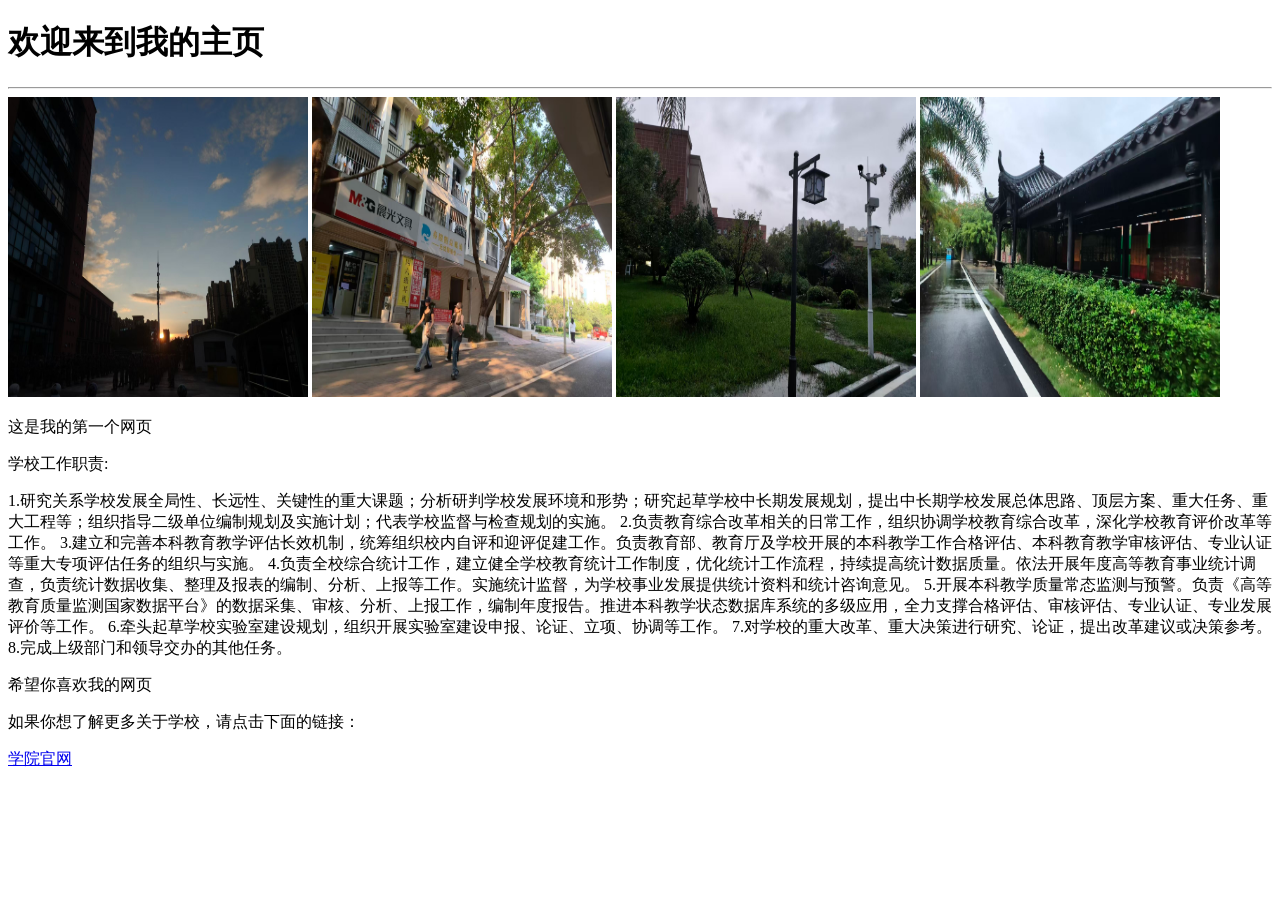
<file: pages/info.html>
<!DOCTYPE html>
<html lang="en">
<head>
    <meta charset="UTF-8">
    <meta name="viewport" content="width=device-width, initial-scale=1.0">
    <title>个人网页</title>
</head>
<body>
    <h1>欢迎来到我的主页</h1>
   <!-- hr在文字中加横线 -->
    <hr>
    <!-- alt加z缩减 -->
     <img src="imges/1.jpg" alt="落日" width="300" height="300">
     <img src="imges/2.jpg" alt="校园风景" width="300" height="300">
     <img src="imges/3.jpg" alt="教学楼" width="300" height="300">
     <img src="imges/4.jpg" alt="雨后凉亭" width="300" height="300">
     <!-- img是图片格式 src属性 ""中是文件路径 alt负责在图片无法显示时显示替代文本 width和height属性控制图片大小 -->
     <p>这是我的第一个网页</p>
     <p>学校工作职责:</p>
        <p>1.研究关系学校发展全局性、长远性、关键性的重大课题；分析研判学校发展环境和形势；研究起草学校中长期发展规划，提出中长期学校发展总体思路、顶层方案、重大任务、重大工程等；组织指导二级单位编制规划及实施计划；代表学校监督与检查规划的实施。
        2.负责教育综合改革相关的日常工作，组织协调学校教育综合改革，深化学校教育评价改革等工作。
        3.建立和完善本科教育教学评估长效机制，统筹组织校内自评和迎评促建工作。负责教育部、教育厅及学校开展的本科教学工作合格评估、本科教育教学审核评估、专业认证等重大专项评估任务的组织与实施。
        4.负责全校综合统计工作，建立健全学校教育统计工作制度，优化统计工作流程，持续提高统计数据质量。依法开展年度高等教育事业统计调查，负责统计数据收集、整理及报表的编制、分析、上报等工作。实施统计监督，为学校事业发展提供统计资料和统计咨询意见。
        5.开展本科教学质量常态监测与预警。负责《高等教育质量监测国家数据平台》的数据采集、审核、分析、上报工作，编制年度报告。推进本科教学状态数据库系统的多级应用，全力支撑合格评估、审核评估、专业认证、专业发展评价等工作。
        6.牵头起草学校实验室建设规划，组织开展实验室建设申报、论证、立项、协调等工作。
        7.对学校的重大改革、重大决策进行研究、论证，提出改革建议或决策参考。
        8.完成上级部门和领导交办的其他任务。</p>
     <p>希望你喜欢我的网页</p>  
     <p>如果你想了解更多关于学校，请点击下面的链接：</p>
     <a href=https://fzygh.cdcas.edu.cn/ target="_blank">学院官网</a>
        <!-- <a href="可以加上转载网页链接" target="_blank"添加说明>此处可添加网页说明</a> -->
     </a>
</body>
</html>
</file>
